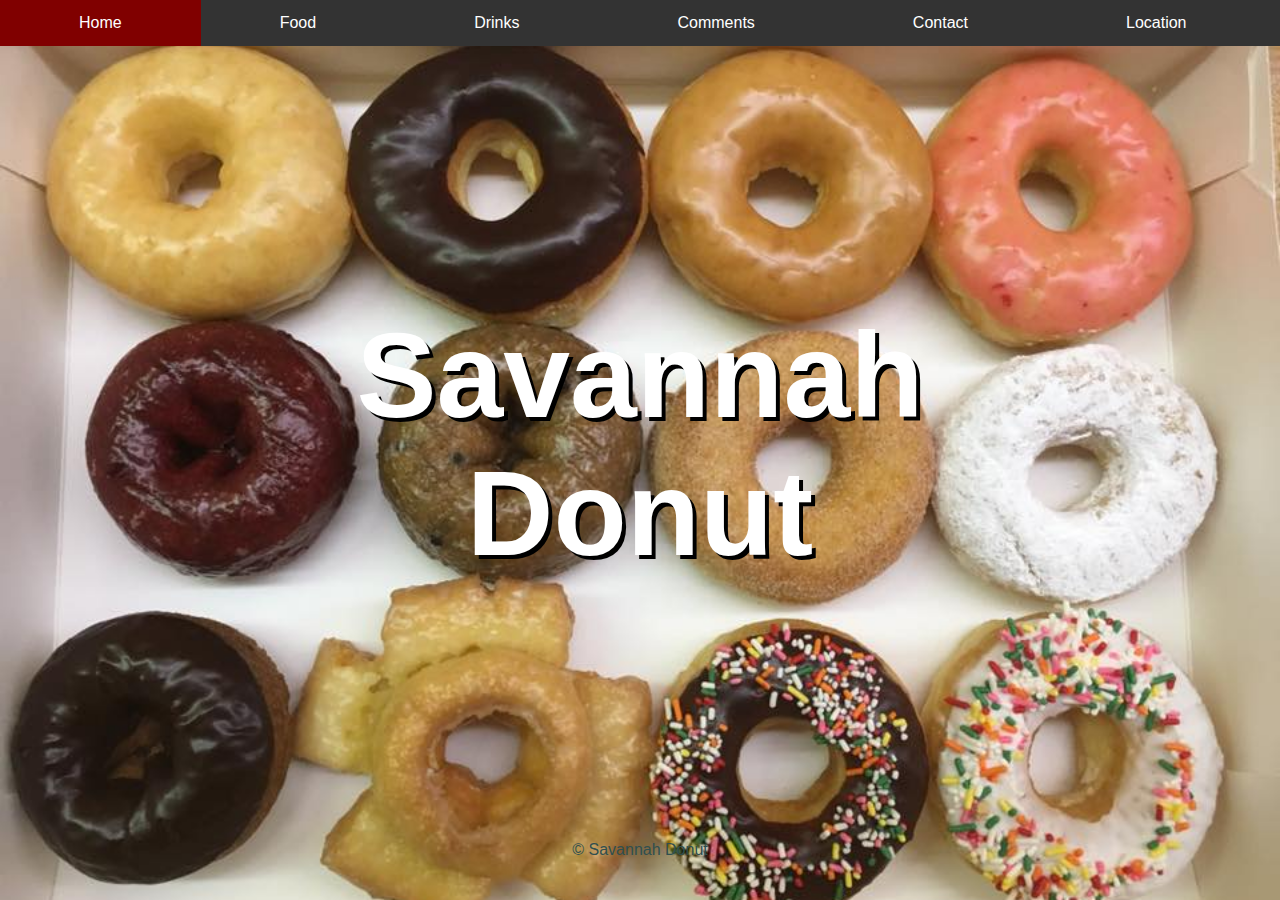
<file: index.html>
<!DOCTYPE html>
<html>
<head>
	<title>Savannah Donut</title>
<link rel="stylesheet" type="text/css" href="main.css">
<meta name=viewport content="width=device-width, initial-scale=1">
</head>
<body>

<ul>
  <li><a class="active" href="index.html">Home</a></li>
  <li><a href="index2.html">Food</a></li>
  <li><a href="index3.html">Drinks</a></li>
  <li><a href="index4.html">Comments</a></li>
  <li><a href="index5.html">Contact</a></li>
  <li><a href="index6.html">Location</a></li>
</ul>

  </div>
    <div class="sav">
	
	</div>
	<div class="hero">
		<h2>Savannah Donut</h2>
		
		
	</div>
	<p id = "footer">&copy; Savannah Donut</p>



</div>
</body>
</html>
</file>
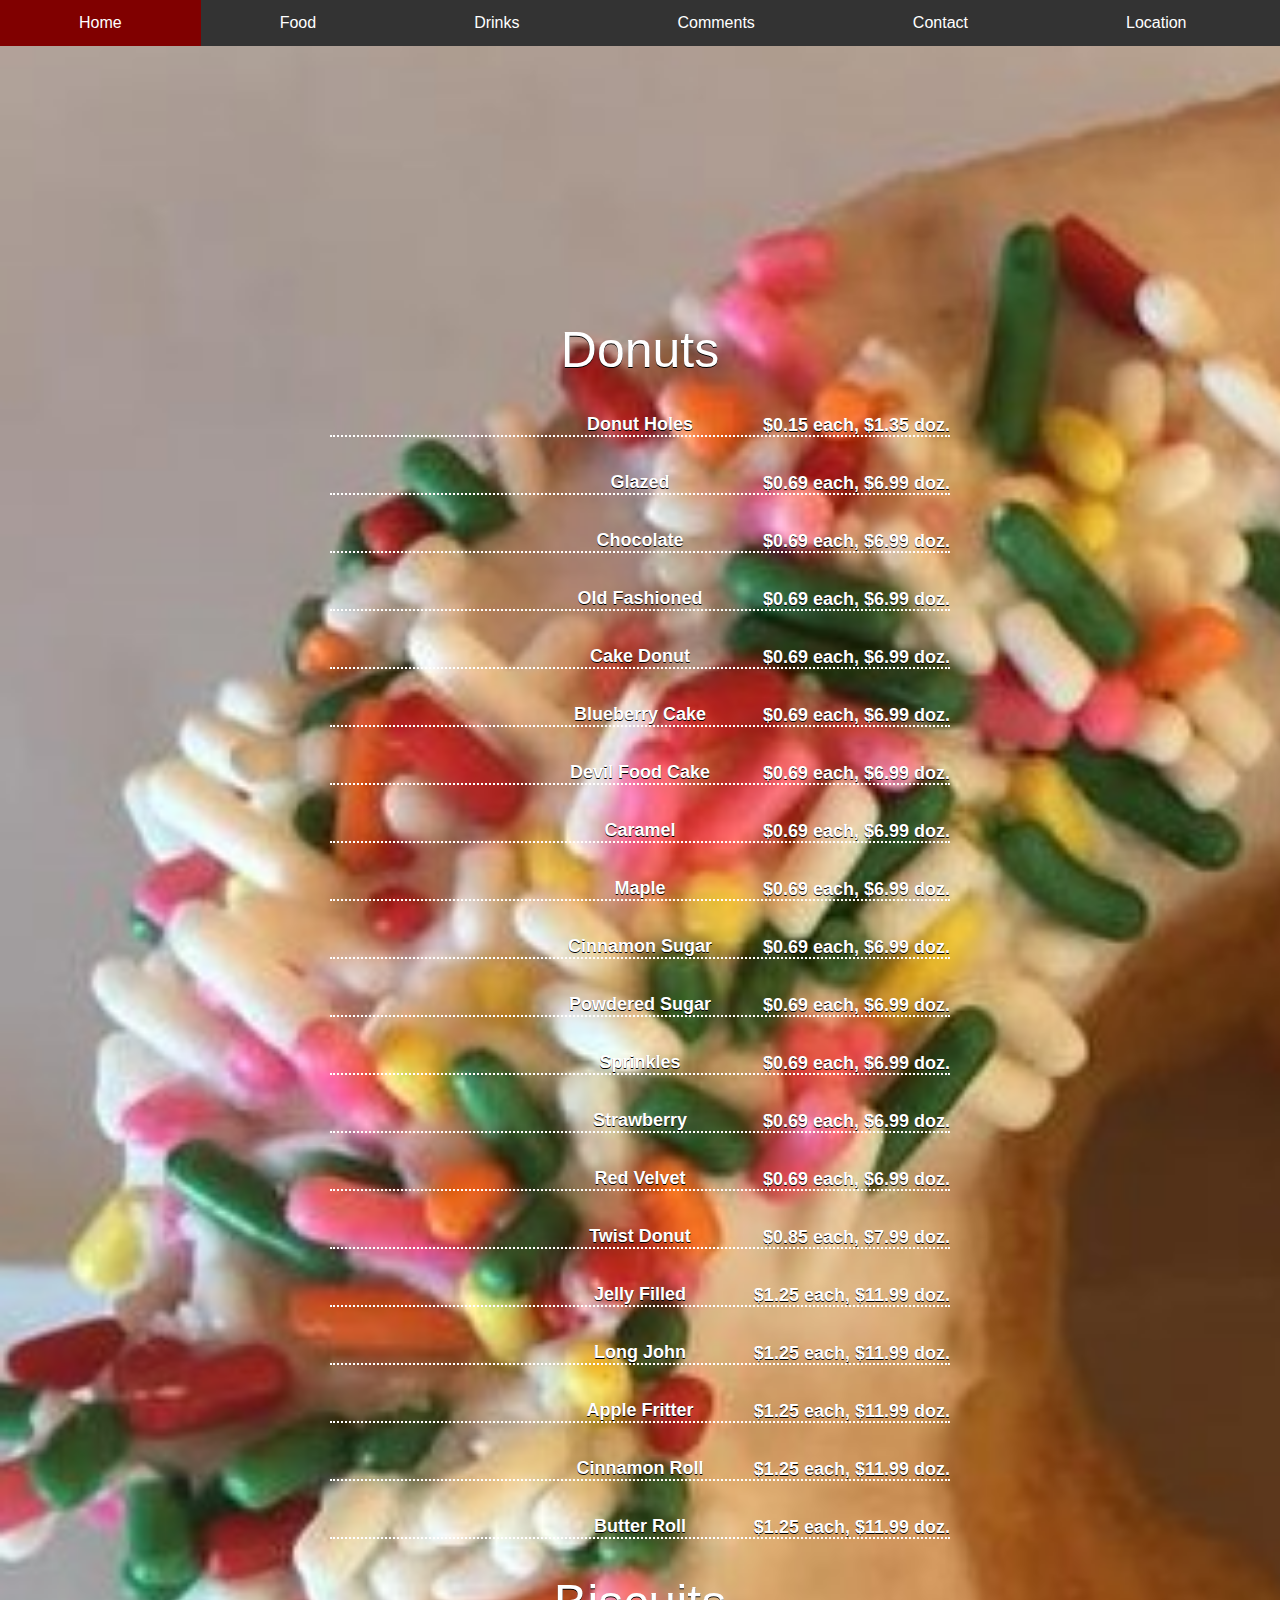
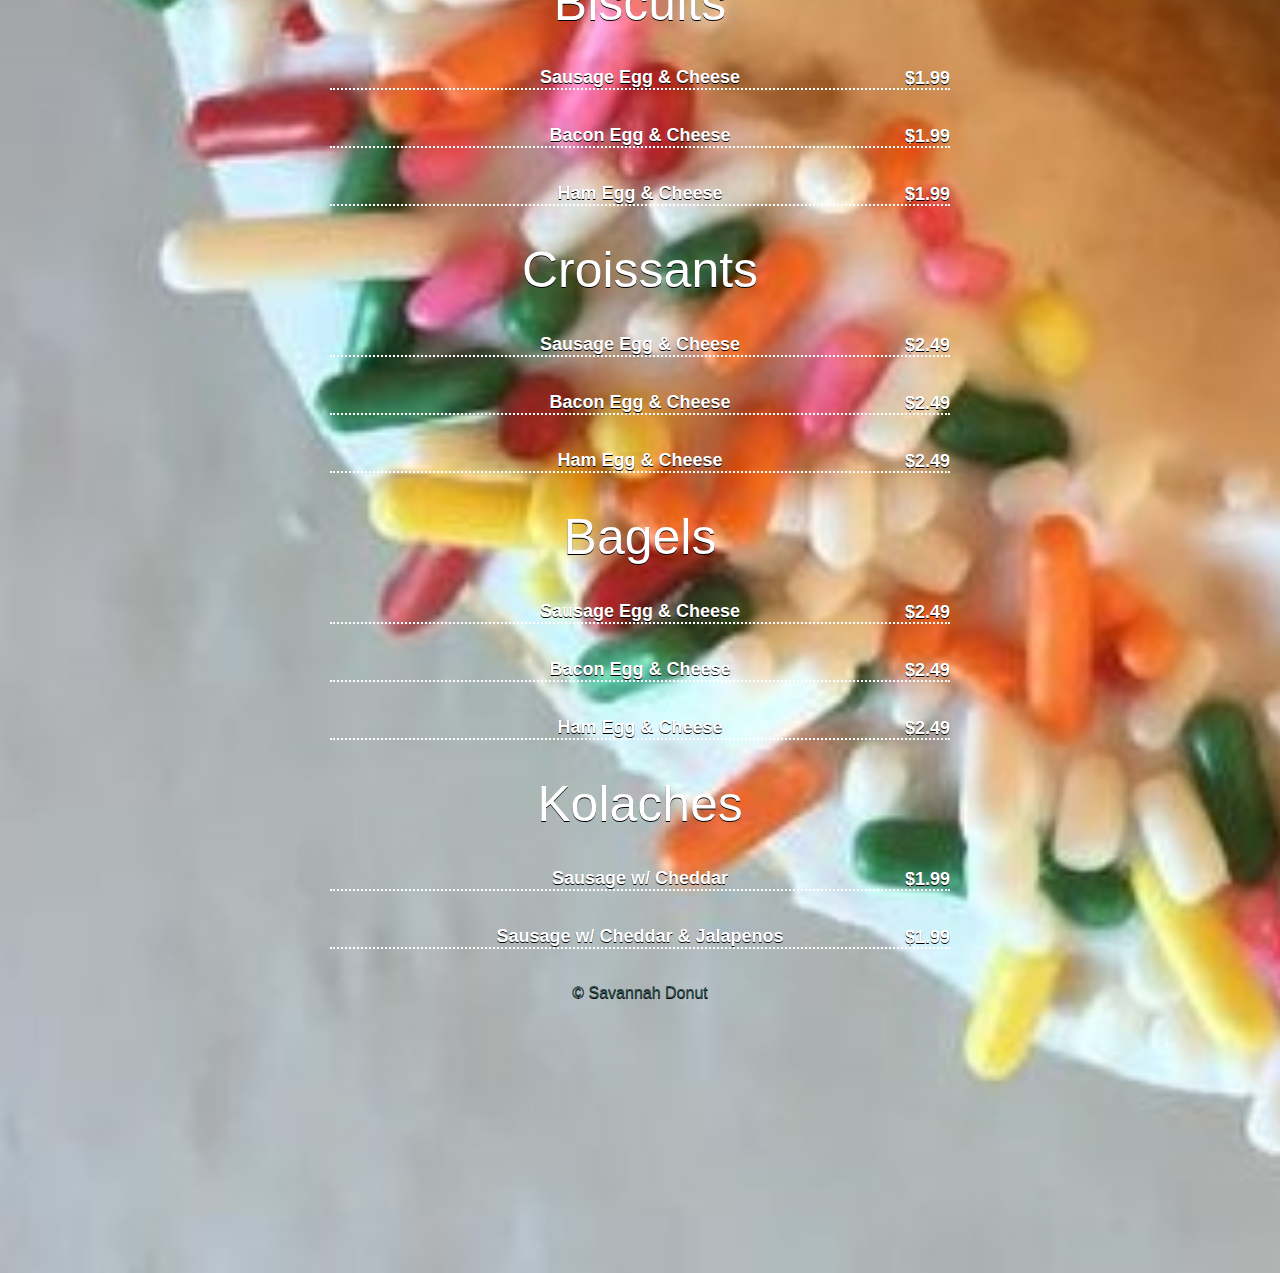
<file: index2.html>
<!DOCTYPE html>
<html>
<head>
	<title>Savannah Donut</title>
<link rel="stylesheet" type="text/css" href="main2.css">
<meta name=viewport content="width=device-width, initial-scale=1">
</head>
<body>

<div class="nav">
<ul>
  <li><a class="active" href="index.html">Home</a></li>
    <li><a href="index2.html">Food</a></li>
  <li><a href="index3.html">Drinks</a></li>
  <li><a href="index4.html">Comments</a></li>
  <li><a href="index5.html">Contact</a></li>
  <li><a href="index6.html">Location</a></li>
</ul>
</div>

 

     
	<div class="hero">
<div class="menu-body">
   <!-- Section starts: Appetizers -->
   <div class="menu-section">
    
	  <h2 class="menu-section-title">Donuts</h2>
	  
	  <!-- Item starts -->
      <div class="menu-item">
         <div class="menu-item-name">
           Donut Holes
         </div>
         <div class="menu-item-price">
           $0.15 each, $1.35 doz.
         </div>
         <div class="menu-item-description">
            
         </div>
      </div>
	  
      <!-- Item starts -->
      <div class="menu-item">
         <div class="menu-item-name">
            Glazed 
         </div>
         <div class="menu-item-price">
            $0.69 each, $6.99 doz.
         </div>
         <div class="menu-item-description">
          
         </div>
      </div>
      <!-- Item ends -->
      <!-- Item starts -->
      <div class="menu-item">
         <div class="menu-item-name">
            Chocolate
         </div>
         <div class="menu-item-price">
            $0.69 each, $6.99 doz.
         </div>
         <div class="menu-item-description">
            
         </div>
      </div>
      <!-- Item ends -->
      <!-- Item starts -->
      <div class="menu-item">
         <div class="menu-item-name">
            Old Fashioned
         </div>
         <div class="menu-item-price">
            $0.69 each, $6.99 doz.
         </div>
         <div class="menu-item-description">
            
         </div>
      </div>
      <!-- Item ends -->
      <!-- Item starts -->
      <div class="menu-item">
         <div class="menu-item-name">
            Cake Donut
         </div>
         <div class="menu-item-price">
           $0.69 each, $6.99 doz.
         </div>
         <div class="menu-item-description">
            
         </div>
      </div>
      <!-- Item ends -->
	  <!-- Item starts -->
      <div class="menu-item">
         <div class="menu-item-name">
            Blueberry Cake
         </div>
         <div class="menu-item-price">
             $0.69 each, $6.99 doz.
         </div>
         <div class="menu-item-description">
            
         </div>
      </div>
	  <!-- Item ends -->
	  <!-- Item starts -->
      <div class="menu-item">
         <div class="menu-item-name">
            Devil Food Cake
         </div>
         <div class="menu-item-price">
            $0.69 each, $6.99 doz.
         </div>
         <div class="menu-item-description">
            
         </div>
      </div>
      <!-- Item ends -->
	   <div class="menu-item">
         <div class="menu-item-name">
         Caramel
         </div>
         <div class="menu-item-price">
            $0.69 each, $6.99 doz.
         </div>
         <div class="menu-item-description">
            
         </div>
      </div>
	   <div class="menu-item">
         <div class="menu-item-name">
            Maple
         </div>
         <div class="menu-item-price">
            $0.69 each, $6.99 doz.
         </div>
         <div class="menu-item-description">
            
         </div>
      </div>
	   <div class="menu-item">
         <div class="menu-item-name">
            Cinnamon Sugar
         </div>
         <div class="menu-item-price">
            $0.69 each, $6.99 doz.
         </div>
         <div class="menu-item-description">
            
         </div>
      </div>
	   <div class="menu-item">
         <div class="menu-item-name">
            Powdered Sugar
         </div>
         <div class="menu-item-price">
            $0.69 each, $6.99 doz.
         </div>
         <div class="menu-item-description">
            
         </div>
      </div>
	   <div class="menu-item">
         <div class="menu-item-name">
            Sprinkles
         </div>
         <div class="menu-item-price">
            $0.69 each, $6.99 doz.
         </div>
         <div class="menu-item-description">
            
         </div>
      </div>
	   <div class="menu-item">
         <div class="menu-item-name">
          Strawberry
         </div>
         <div class="menu-item-price">
            $0.69 each, $6.99 doz.
         </div>
         <div class="menu-item-description">
            
         </div>
      </div>
	   <div class="menu-item">
         <div class="menu-item-name">
            Red Velvet
         </div>
         <div class="menu-item-price">
            $0.69 each, $6.99 doz.
         </div>
         <div class="menu-item-description">
            
         </div>
      </div>
	  <!-- Item starts -->
      <div class="menu-item">
         <div class="menu-item-name">
            Twist Donut
         </div>
         <div class="menu-item-price">
             $0.85 each, $7.99 doz.
         </div>
         <div class="menu-item-description">
            
         </div>
      </div>
	  <!-- Item ends -->
	  <!-- Item starts -->
      <div class="menu-item">
         <div class="menu-item-name">
            Jelly Filled
         </div>
         <div class="menu-item-price">
            $1.25 each, $11.99 doz.
         </div>
         <div class="menu-item-description">
            
         </div>
      </div>
         <!-- Item ends -->
	  <!-- Item starts -->
      <div class="menu-item">
         <div class="menu-item-name">
            Long John
         </div>
         <div class="menu-item-price">
             $1.25 each, $11.99 doz.
         </div>
         <div class="menu-item-description">
            
         </div>
      </div>
	  
	  <!-- Item starts -->
      <div class="menu-item">
         <div class="menu-item-name">
            Apple Fritter
         </div>
         <div class="menu-item-price">
            $1.25 each, $11.99 doz.
         </div>
         <div class="menu-item-description">
            
         </div>
      </div>
	  
	  <!-- Item starts -->
      <div class="menu-item">
         <div class="menu-item-name">
            Cinnamon Roll
         </div>
         <div class="menu-item-price">
           $1.25 each, $11.99 doz.
         </div>
         <div class="menu-item-description">
            
         </div>
      </div>
	  
	  <!-- Item starts -->
      <div class="menu-item">
         <div class="menu-item-name">
            Butter Roll
         </div>
         <div class="menu-item-price">
            $1.25 each, $11.99 doz.
         </div>
         <div class="menu-item-description">
            
         </div>
      </div>
	  
	  <h2 class="menu-section-title">Biscuits</h2>
	  
	   <div class="menu-item">
         <div class="menu-item-name">
           Sausage Egg & Cheese
         </div>
         <div class="menu-item-price">
            $1.99
         </div>
         <div class="menu-item-description">
            
         </div>
      </div>
	   <div class="menu-item">
         <div class="menu-item-name">
           Bacon Egg & Cheese
         </div>
         <div class="menu-item-price">
            $1.99
         </div>
         <div class="menu-item-description">
            
         </div>
      </div>
	   <div class="menu-item">
         <div class="menu-item-name">
         Ham Egg & Cheese
         </div>
         <div class="menu-item-price">
            $1.99
         </div>
         <div class="menu-item-description">
            
         </div>
      </div>
	  
	  <h2 class="menu-section-title">Croissants</h2>
	  
	  	  
	   <div class="menu-item">
         <div class="menu-item-name">
           Sausage Egg & Cheese
         </div>
         <div class="menu-item-price">
           $2.49
         </div>
         <div class="menu-item-description">
            
         </div>
      </div>
	   <div class="menu-item">
         <div class="menu-item-name">
           Bacon Egg & Cheese
         </div>
         <div class="menu-item-price">
            $2.49
         </div>
         <div class="menu-item-description">
            
         </div>
      </div>
	   <div class="menu-item">
         <div class="menu-item-name">
         Ham Egg & Cheese
         </div>
         <div class="menu-item-price">
           $2.49
         </div>
         <div class="menu-item-description">
            
         </div>
      </div>
	  
	  	  <h2 class="menu-section-title">Bagels</h2>
		  
		  	   <div class="menu-item">
         <div class="menu-item-name">
           Sausage Egg & Cheese
         </div>
         <div class="menu-item-price">
           $2.49
         </div>
         <div class="menu-item-description">
            
         </div>
      </div>
	   <div class="menu-item">
         <div class="menu-item-name">
           Bacon Egg & Cheese
         </div>
         <div class="menu-item-price">
            $2.49
         </div>
         <div class="menu-item-description">
            
         </div>
      </div>
	   <div class="menu-item">
         <div class="menu-item-name">
         Ham Egg & Cheese
         </div>
         <div class="menu-item-price">
           $2.49
         </div>
         <div class="menu-item-description">
            
         </div>
      </div>
	  
	  	  <h2 class="menu-section-title">Kolaches</h2>
		  
		 	   <div class="menu-item">
         <div class="menu-item-name">
         Sausage w/ Cheddar
         </div>
         <div class="menu-item-price">
           $1.99
         </div>
         <div class="menu-item-description">
            
         </div>
      </div>
	  
	   <div class="menu-item">
         <div class="menu-item-name">
         Sausage w/ Cheddar & Jalapenos
         </div>
         <div class="menu-item-price">
           $1.99
         </div>
         <div class="menu-item-description">
            
         </div>
      </div>
   <!-- Section ends: Appetizers -->
   <!-- Section starts: Drinks -->
   
</div>
		
		
	</div>
	<p id = "footer">&copy; Savannah Donut</p>



</div>
</body>
</html>
</file>
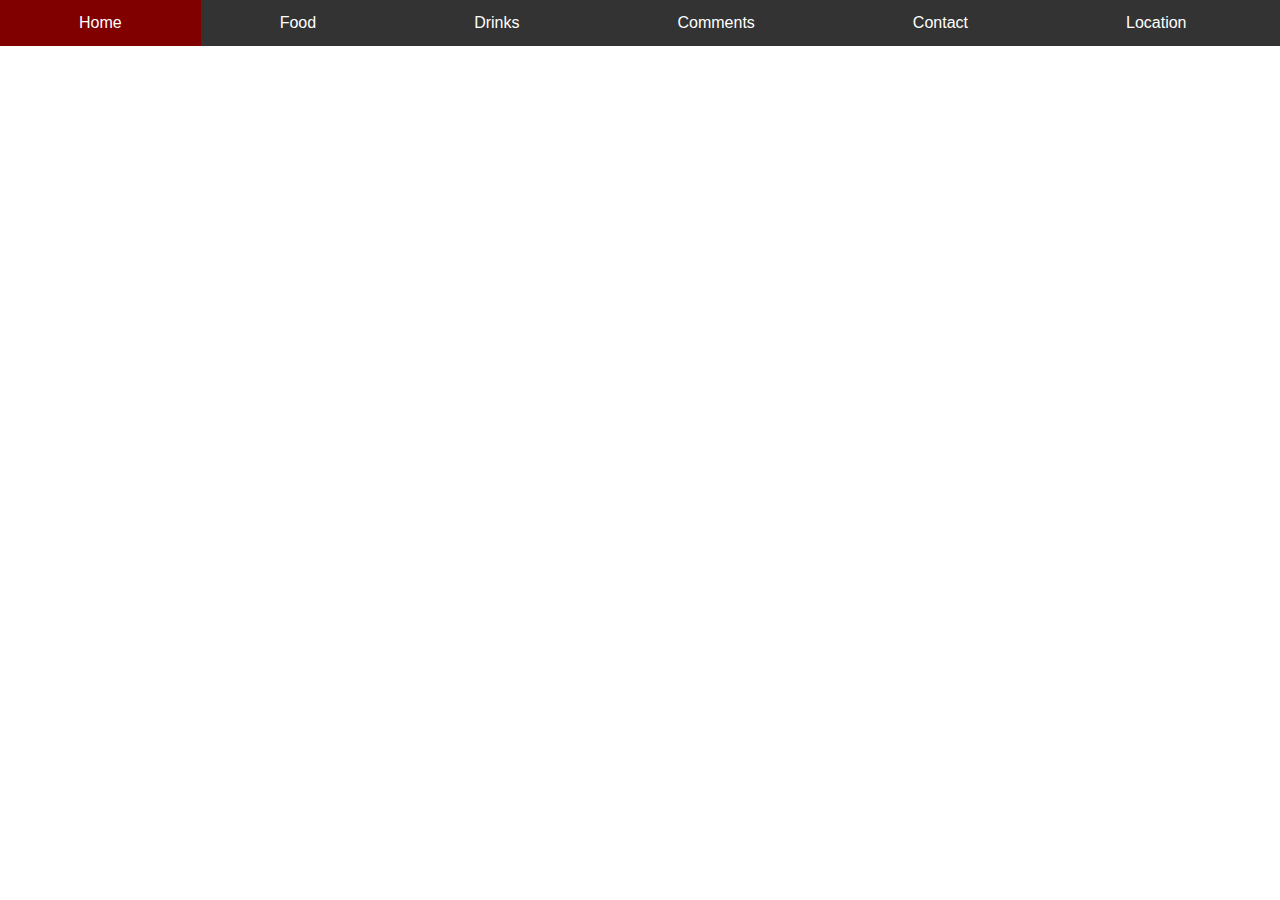
<file: index4.html>
<!DOCTYPE html>
<html>
<head>
	<title>Savannah Donut</title>
<link rel="stylesheet" type="text/css" href="main4.css">
<meta name=viewport content="width=device-width, initial-scale=1">
</head>
<body>

<div class="nav">
<ul>
  <li><a class="active" href="index.html">Home</a></li>
   <li><a href="index2.html">Food</a></li>
  <li><a href="index3.html">Drinks</a></li>
  <li><a href="index4.html">Comments</a></li>
  <li><a href="index5.html">Contact</a></li>
  <li><a href="index6.html">Location</a></li>
</ul>
</div>

 
   <div class="sav">
	
	</div>
    
<iframe src="https://docs.google.com/forms/d/e/1FAIpQLSc8zeXqZX4PNdZhQk1P9X5BwwqVE1NnrY_19wYb12PoG5nBiA/viewform?embedded=true" 
width="1276" height="800" frameborder="0" marginheight="0" marginwidth="0">Loading...</iframe>
	



</div>
</body>
</html>
</file>
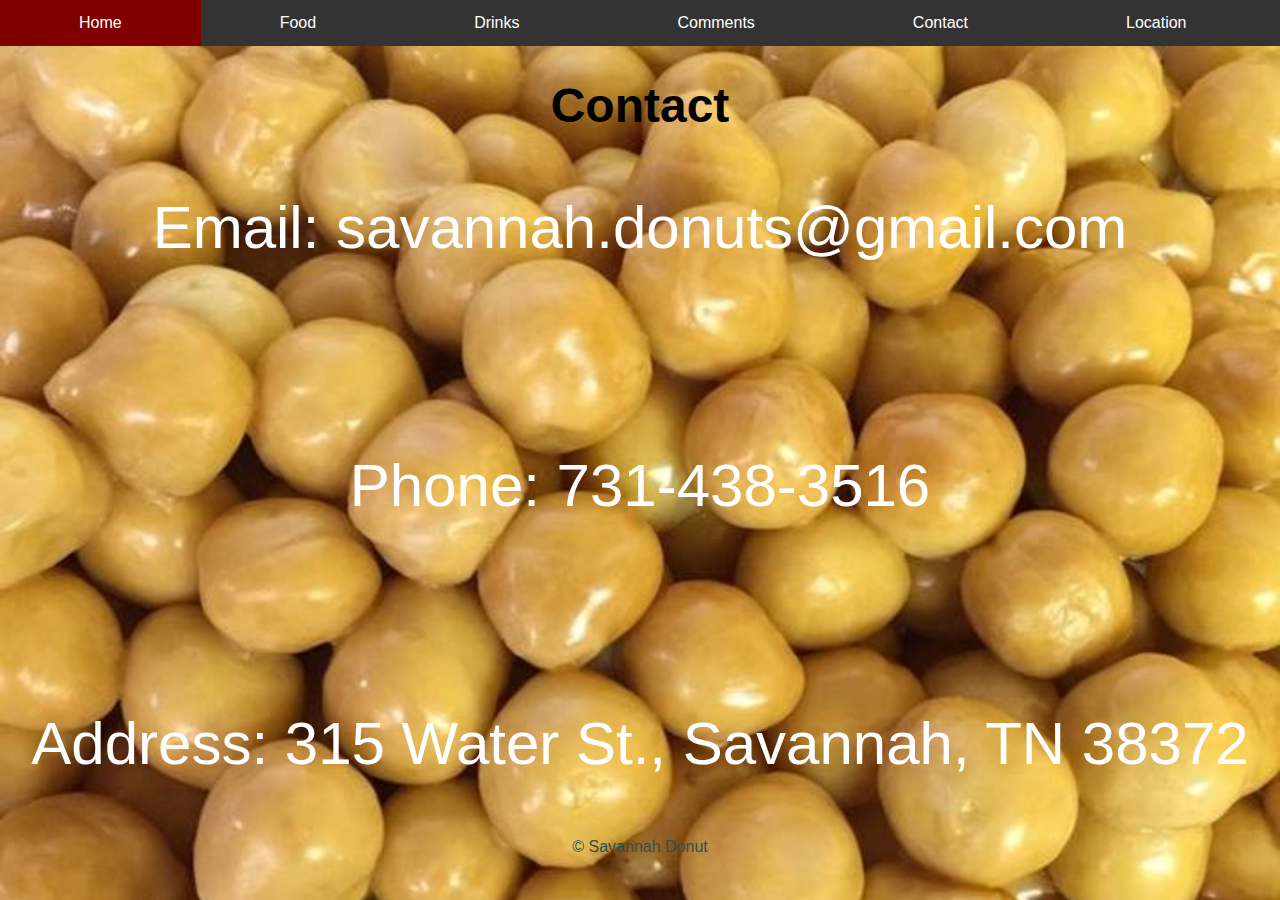
<file: index5.html>
<!DOCTYPE html>
<html>
<head>
	<title>Savannah Donut</title>
<link rel="stylesheet" type="text/css" href="main5.css">
<meta name=viewport content="width=device-width, initial-scale=1">
</head>
<body>

<div class="nav">
<ul>
 <li><a class="active" href="index.html">Home</a></li>
   <li><a href="index2.html">Food</a></li>
  <li><a href="index3.html">Drinks</a></li>
  <li><a href="index4.html">Comments</a></li>
  <li><a href="index5.html">Contact</a></li>
  <li><a href="index6.html">Location</a></li>
</ul>
</div>

 
   <div class="sav">
	<h1>Contact</h1>
	</div>
    <div class="contact">
	<p>Email: savannah.donuts@gmail.com</p>
	<br>
	<p>Phone: 731-438-3516</p>
	<br>
	<p>Address: 315 Water St., Savannah, TN 38372 </p>
	</div>
	
	<p id = "footer">&copy; Savannah Donut</p>



</div>
</body>
</html>
</file>
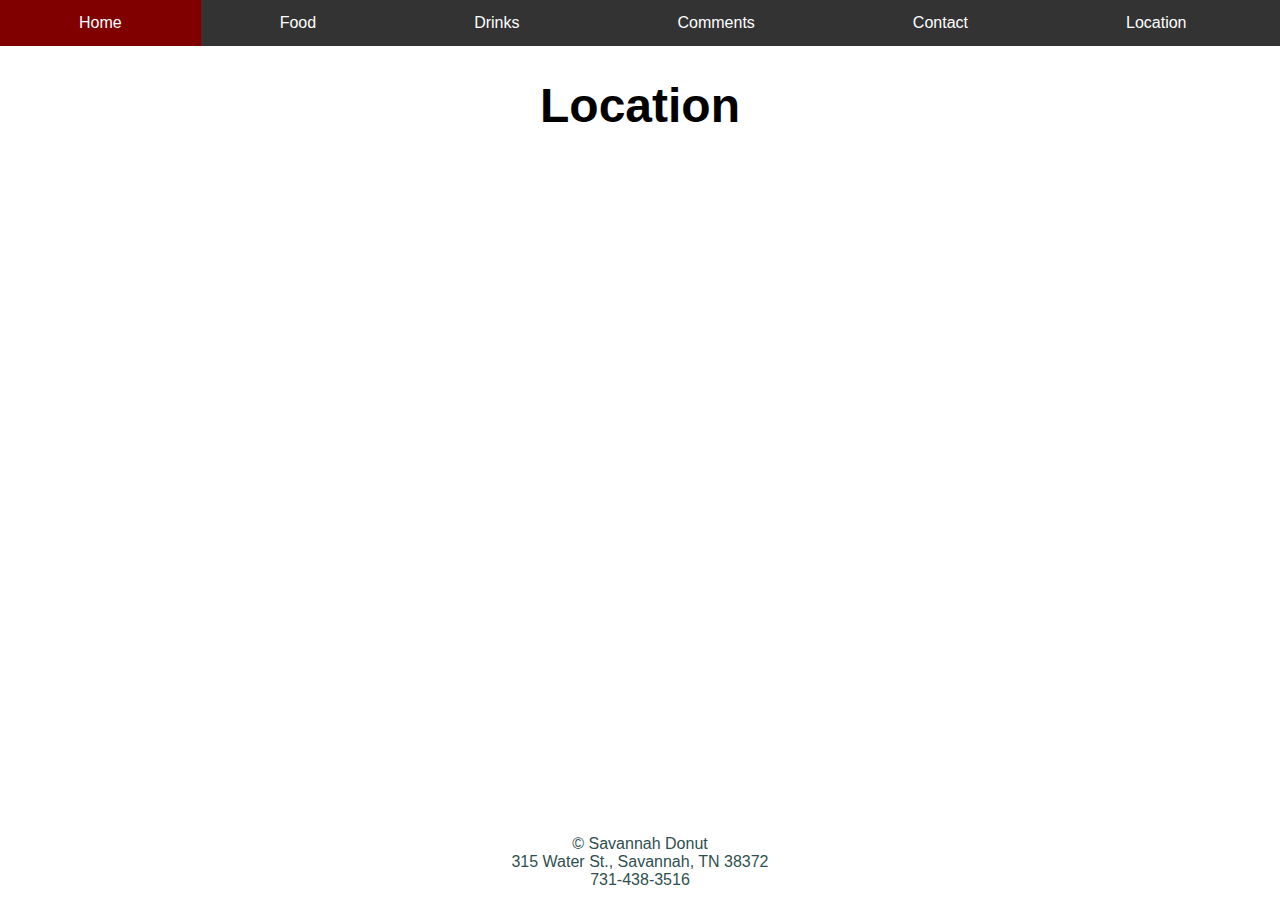
<file: index6.html>
<!DOCTYPE html>
<html>
<head>
	<title>Savannah Donut</title>
<link rel="stylesheet" type="text/css" href="main6.css">
<meta name=viewport content="width=device-width, initial-scale=1">
</head>
<body>

<div class="nav">
<ul>
 <li><a class="active" href="index.html">Home</a></li>
    <li><a href="index2.html">Food</a></li>
  <li><a href="index3.html">Drinks</a></li>
  <li><a href="index4.html">Comments</a></li>
  <li><a href="index5.html">Contact</a></li>
  <li><a href="index6.html">Location</a></li>
</ul>
</div>

 
   <div class="sav">
	<h1>Location</h1>
	</div>
    
<div class="map">
		<iframe src="https://www.google.com/maps/embed?pb=!1m23!1m12!1m3!1d3259.319236608861!2d-88.24924868454985!3d35.22342236254995!2m3!1f0!2f0!3f0!3m2!1i1024!2i768!4f13.1!4m8!3e0!4m0!4m5!1s0x887c535fe8b7cd03%3A0x502e67cd9addfce4!2s315+Water+St%2C+Savannah%2C+TN+38372!3m2!1d35.223417999999995!2d-88.24705999999999!5e0!3m2!1sen!2sus!4v1510154969542"
		width="1000" height="650" frameborder="0" style="border:0" allowfullscreen></iframe>
</div>

	
	<p id = "footer">&copy; Savannah Donut <br> 315 Water St., Savannah, TN 38372 <br> 731-438-3516</p>

<meta name="viewport" content="width=device-width, initial-scale=1.0">

</div>
</body>
</html>
</file>
<file: main.css>
*{
	
}
body {
	font-family: 'Trebuchet MS', 'Helvetica';
	height: 100%;
	margin: 0;
	text-align: center;
	max-width: 100%;
	background-image: url("Variety.jpg");	
	background-repeat: no-repeat;
	background-size: cover;

}



h2 {
	color: white;
	font-size: 120px; 
	max-width: 100%;
}

.sav{
	font-size: 24px;
	margin: 5px;
	
}

.hero {
	
	background-position: relative;
	background-size: cover;
	background-repeat: no-repeat;
	border-radius: 16px;
	padding: 130px 215px;
	margin: 30px;
	text-shadow: 4px 4px black;
	font-family: 'Trebuchet MS', 'Helvetica';
	font-size: 150px;
	color: black;
	max-width: 100%;
}


p {
	color: #FE9306;
	font-size: 2em;
}

.hero a {
	color: #FFFFFF;
	font-size: 24px;
	text-decoration: none;
}

#footer {
	color: DarkSlateGray;
	font-size: 16px;
}

ul {
    list-style-type: none;
    margin: 0;
    padding: 0;
    overflow: hidden;
    background-color: #333;
}

li {
    float: left;
	
}

li a {
    display: block;
    color: white;
    text-align: center;
    padding: 14px 79px;
    text-decoration: none;
}

li a:hover {
    background-color: #800000;
	
}

li a:active {
	margin-top: 5px;
}
</file>
<file: main2.css>
body {
	font-family: 'Trebuchet MS', 'Helvetica';
	height: 75%;
	margin: 0;
	text-align: center;
	width: 100%;
	background-image: url("wsprinkles.jpg");
	background-repeat: no-repeat;
	background-size: cover;
	
}



h2 {
	color: #E2E2E1;
	font-size: 120px; 
}

.sav {
	font-size: 24px;
}

.hero {
	
	background-position: relative;
	background-size: cover;
	border-radius: 16px;
	min-height: 225px;

	padding: 225px 300px;
	margin: 30px;
	text-shadow: 0 1px #000000;
	font-family: 'Trebuchet MS', 'Helvetica';
	
}
.menu-body {
  max-width: 680px;
  margin: 0 auto;
  display: block;
  color: #FFFFFF;
}

.menu-section {
  margin-bottom: 25px;
}

.menu-section-title {
 font-family: 'Trebuchet MS', 'Helvetica';
  font-size: 50px;
  display: block;
  font-weight:normal;
  margin: 20px 0; 
  text-align: Center;
  color: #FFFFFF
}

.menu-item {
  margin: 35px 0;
  font-size: 18px;
}

.menu-item-name{
	float: left
  font-family: 'Trebuchet MS', 'Helvetica';
  font-weight: bold;
  border-bottom: 2px dotted #FFFFFF;
}

.menu-item-description {
  font-style: italic;
  font-size: .9em;
  line-height: 1.5em;
}

.menu-item-price{
  float: right;
  font-weight: bold;
 font-family: 'Trebuchet MS', 'Helvetica';
  margin-top: -22px;
}
p {
	color: #FFFFFF;
	font-size: 2em;
}

.hero a {
	color: #FFFFFF;
	font-size: 24px;
	text-decoration: none;
}

#footer {
	color: DarkSlateGray;
	font-size: 16px;
}

ul {
    list-style-type: none;
    margin: 0;
    padding: 0;
    overflow: hidden;
    background-color: #333;
}

li {
    float: left;
}

li a {
    display: block;
    color: white;
    text-align: center;
    padding: 14px 79px;
    text-decoration: none;
}

li a:hover {
    background-color: #800000;
}

li a:active {
	margin-top: 5px;
}
</file>
<file: main4.css>
body {
	font-family: 'Trebuchet MS', 'Helvetica';
	height: 100%;
	margin: 0;
	text-align: center;
	width: 100%;
	
}



h2 {
	color: #E2E2E1;
	font-size: 120px; 
}

.sav {
	font-size: 24px;
}

.hero {
	
	background-position: relative;
	background-size: cover;
	border-radius: 16px;
	min-height: 225px;
	padding: 225px 300px;
	margin: 30px;
	text-shadow: 0 2px #000000;
	font-family: 'Trebuchet MS', 'Helvetica';
	font-size: 150px;
	color: #FE9306;
}


p {
	color: #FE9306;
	font-size: 2em;
}

.hero a {
	color: #FFFFFF;
	font-size: 24px;
	text-decoration: none;
}

#footer {
	color: DarkSlateGray;
	font-size: 16px;
}

ul {
    list-style-type: none;
    margin: 0;
    padding: 0;
    overflow: hidden;
    background-color: #333;
}

li {
    float: left;
}

li a {
    display: block;
    color: white;
    text-align: center;
    padding: 14px 79px;
    text-decoration: none;
}

li a:hover {
    background-color: #800000;
}

li a:active {
	margin-top: 5px;
}
</file>
<file: main5.css>
body {
	font-family: 'Trebuchet MS', 'Helvetica';
	height: 100%;
	margin: 0;
	text-align: center;
	width: 100%;
	background-image: url("donutholes.jpg");
background-repeat: no-repeat;
	background-size: cover;
	
}

.contact{
	color: rgb(255, 255, 255);
	font-size: 60px; 
}

h2 {
	color: #E2E2E1;
	font-size: 120px; 
}

.sav {
	font-size: 24px;
}

.hero {
	
	background-position: relative;
	background-size: cover;
	border-radius: 16px;
	min-height: 225px;
	padding: 225px 300px;
	margin: 30px;
	text-shadow: 0 2px #000000;
	font-family: 'Trebuchet MS', 'Helvetica';
	font-size: 150px;
	color: #FE9306;
}




.hero a {
	color: #FFFFFF;
	font-size: 24px;
	text-decoration: none;
}

#footer {
	color: DarkSlateGray;
	font-size: 16px;
}

ul {
    list-style-type: none;
    margin: 0;
    padding: 0;
    overflow: hidden;
    background-color: #333;
}

li {
   float: left;
}

li a {
    display: block;
    color: white;
    text-align: center;
    padding: 14px 79px;
    text-decoration: none;
}

li a:hover {
    background-color: #800000;
}

li a:active {
	margin-top: 5px;
}
</file>
<file: main6.css>
body {
	font-family: 'Trebuchet MS', 'Helvetica';
	height: 100%;
	margin: 0;
	text-align: center;
	width: 100%;
	
	
}



h2 {
	color: #E2E2E1;
	font-size: 120px; 
}

.sav {
	font-size: 24px;
}

.hero {
	
	background-position: relative;
	background-size: cover;
	border-radius: 16px;
	min-height: 225px;
	padding: 225px 300px;
	margin: 30px;
	text-shadow: 0 2px #000000;
	font-family: 'Trebuchet MS', 'Helvetica';
	font-size: 150px;
	color: #FE9306;
}




.hero a {
	color: #FFFFFF;
	font-size: 24px;
	text-decoration: none;
}

#footer {
	color: DarkSlateGray;
	font-size: 16px;
}

ul {
    list-style-type: none;
    margin: 0;
    padding: 0;
    overflow: hidden;
    background-color: #333;
}

li {
    float: left;
}

li a {
    display: block;
    color: white;
    text-align: center;
    padding: 14px 79px;
    text-decoration: none;
}

li a:hover {
    background-color: #800000;
}

li a:active {
	margin-top: 5px;
}
</file>
